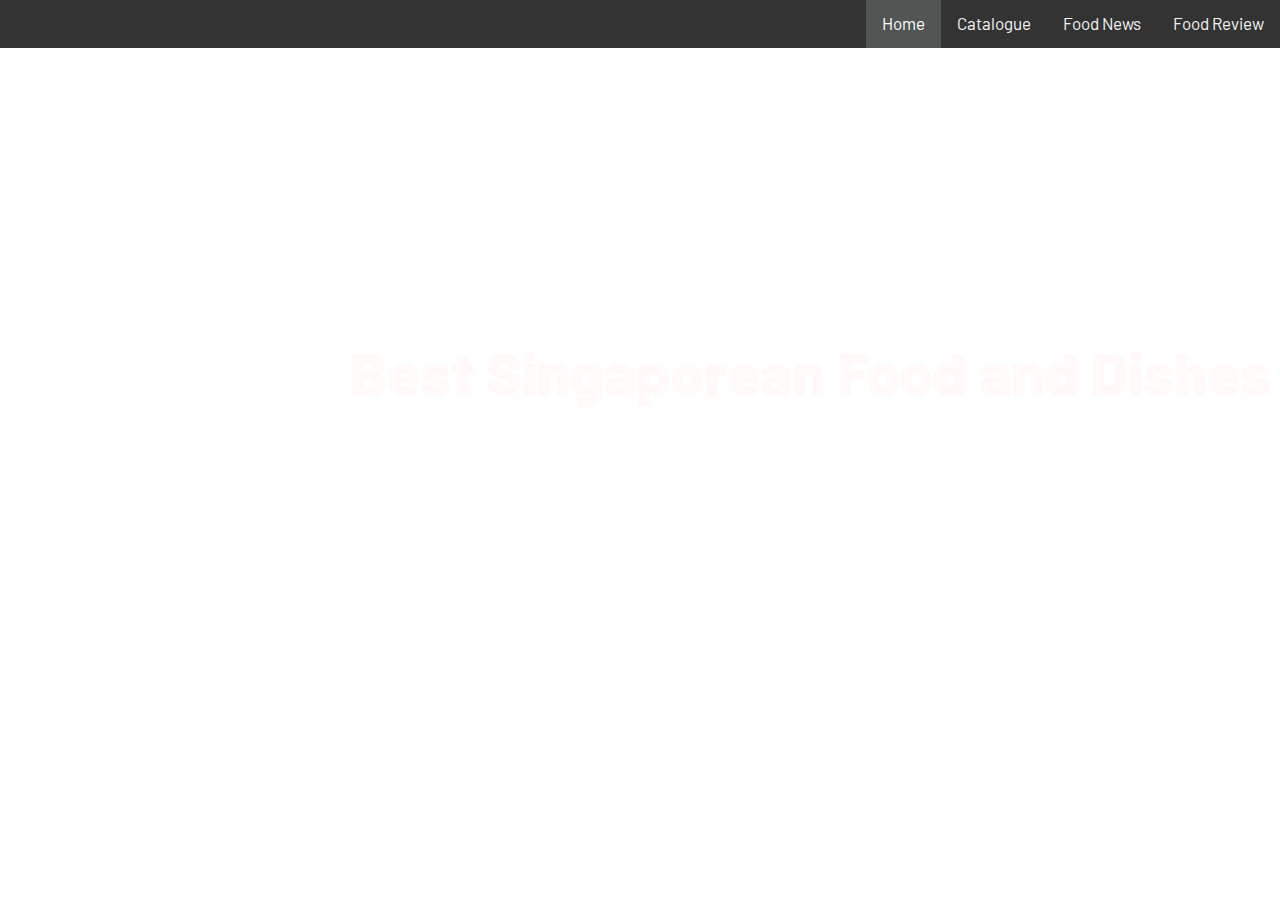
<file: index.html>
<!DOCTYPE html>
<html>
    <head>
        <link href="normalize.css" rel="stylesheet" type="text/css" />
        <link href="style.css" rel="stylesheet" type="text/css" />
        <script src="script.js"></script>
        <style>
            @import url('https://fonts.googleapis.com/css2?family=Barlow:wght@200&display=swap');
            .navigation{
                font-family: 'Barlow', sans-serif;
                color: white;
            }
            #heading{
                font-family: 'Barlow', sans-serif;
                color: rgb(255, 249, 249);
                font-size: 30px;
                font-weight: bold;
                padding-left: 350px;
                padding-top: 250px;
            }
            </style>
    </head>
    <body>
        <div class="navigation"> 
        <a href="food review.html">Food Review</a>
        <a href="Food news.html">Food News</a>
        <a href="Catalogue.html">Catalogue</a>
        <a class="active" href="index.html" >Home</a>

    </div>
    <div id="heading">
    <h1><b> Best Singaporean Food and Dishes </b></h1>
    </div>
    <div id="background-video">
        <video autoplay muted loop class="background-video">
          <source src="C:\Users\junhui\Downloads\ID\images\Mainpg video.mp4" type="video/mp4" >
        </video>
    </div>
    </body>
</html>
</file>
<file: style.css>
.navigation {
    background-color: #333;
    max-width: 100%;
    overflow-x: hidden;
    transition: 0.4s;
  }

.navigation a {
    float: right;
    color: #f2f2f2;
    text-align: center;
    padding: 14px 16px;
    text-decoration: none;
    font-size: 17px;
}

.navigation a:hover {
    background-color: #ddd;
    color: black;
}

.navigation a.active {
    background-color: #515654;
    color: white;
}


img {
    display: inline-block;
  }

  
  .heading{
    position: relative;
    color: rgb(0, 0, 0);
    text-shadow: 1px 1px 8px rgba(255, 255, 255, 0.6);
  }
  
  .background-video {
    width: 100%;
    height: 100%;
    position: absolute;
    z-index: -1;
    top: 0;
    left: 0;
    object-fit: cover;
    filter: blur(3px);
    -webkit-filter: blur(3px);
    
  }

  .centered {
    position: absolute;
    top: 50%;
    left: 50%;
    transform: translate(-50%, -50%);
  }
  
  #Food_catalogue{
    font-family: 'Barlow', sans-serif;
    text-align: center;
    background-image: url('Singapore backgd.jpg');
    position: relative;
    padding-top: 10px;
    padding-left: 0px;
    color: rgb(0, 0, 0);
    font-size: 25px;
    }
  

body.catalogue{
  box-sizing: border-box;
   margin: 0;
   padding: 0;
}

.chickenrice_image{ 
  position: relative;
  padding-top: 100px; 
  padding-left: 30px;
  }

.chickenrice_text{
  position: absolute;
  margin-left: 80px;
  top: 33%;
  font-family: 'Barlow', sans-serif;
  font-size: 15px;
  padding-left:470px;
  padding-top: -60px
}



.button {
  padding: 15px 25px;
  font-size: 20px;
  text-align: center;
  cursor: pointer;
  outline: none;
  color: #fff;
  background-color: #3e3e3e;
  border: none;
  border-radius: 13px;
  box-shadow: 0 9px #999;
}

.button:hover {background-color: #606160}

.button:active {
  background-color: #343434;
  box-shadow: 0 5px #666;
  transform: translateY(4px);
}
.chillicrab_image{ 
  position: relative;
  padding-top: 100px; 
  padding-left: 30px;
  }

.chillicrab_text{
  position: absolute;
  margin-left: 80px;
  top: 33%;
  font-family: 'Barlow', sans-serif;
  font-size: 15px;
  padding-left:470px;
  padding-top: -60px
  
}

.bak_gu_teh_image{
  position: relative;
  padding-top: 100px; 
  padding-left: 30px;
  
}

.bak_gu_teh_text{
  position: absolute;
  margin-left: 100px;
  top: 33%;
  font-family: 'Barlow', sans-serif;
  font-size: 15px;
  padding-left:470px;
  padding-top: -60px
}

.char_kway_teow_image{
  position: relative;
  padding-top: 100px; 
  padding-left: 30px;
}

.char_kway_teow_text{
  position: absolute;
  margin-left: 100px;
  top: 33%;
  font-family: 'Barlow', sans-serif;
  font-size: 15px;
  padding-left:470px;
  padding-top: -60px

}

.bak_chor_mee_image{
  position: relative;
  padding-top: 100px; 
  padding-left: 30px;
}

.bak_chor_mee_text{
  position: absolute;
  margin-left: 100px;
  top: 33%;
  font-family: 'Barlow', sans-serif;
  font-size: 15px;
  padding-left:470px;
  padding-top: -60px

}

.mala_image{
  position: relative;
  padding-top: 100px; 
  padding-left: 30px;
}

.mala_text{
  position: absolute;
  margin-left: 100px;
  top: 33%;
  font-family: 'Barlow', sans-serif;
  font-size: 15px;
  padding-left:470px;
  padding-top: -60px

}

.hokkien_mee_image{
  position: relative;
  padding-top: 100px; 
  padding-left: 30px;
}

.hokkien_mee_text{
  position: absolute;
  margin-left: 100px;
  top: 33%;
  font-family: 'Barlow', sans-serif;
  font-size: 15px;
  padding-left:470px;
  padding-top: -60px

}

.ban_mian_image{
  position: relative;
  padding-top: 100px; 
  padding-left: 30px;
}

.ban_mian_text{
  position: absolute;
  margin-left: 100px;
  top: 33%;
  font-family: 'Barlow', sans-serif;
  font-size: 15px;
  padding-left:470px;
  padding-top: -60px

}


.nasi_lemak_image{
  position: relative;
  padding-top: 100px; 
  padding-left: 30px;
}

.nasi_lemak_text{
  position: absolute;
  margin-left: 100px;
  top: 33%;
  font-family: 'Barlow', sans-serif;
  font-size: 15px;
  padding-left:470px;
  padding-top: -60px

}

.Ice-cream_sandwich_image{
  position: relative;
  padding-top: 100px; 
  padding-left: 30px;
}

.Ice-cream_sandwich_text{
  position: absolute;
  margin-left: 100px;
  top: 33%;
  font-family: 'Barlow', sans-serif;
  font-size: 15px;
  padding-left:470px;
  padding-top: -60px

}




#Food_news{
  font-family: 'Barlow', sans-serif;
  text-align: center;
  background-image: url('Singapore backgd.jpg');
  position: relative;
  padding-top: 10px;
  padding-left: 0px;
  color: rgb(255, 255, 255);
  font-size: 25px;
  }


.Food_news{
  background-color: #414141;
}

.column {
  float: left;
  width: 32.6%;
  padding: 5px;
}
.row::after {
  content: "";
  clear: both;
  display: table;
}

.Equate_Coffee_heading:link{
  color: rgb(255, 255, 255);
  background-color: transparent;
  text-decoration: none;
  font-size: 23px;
  text-align: center;
  font-family: 'Noto Serif', serif;
  margin-left: 200px;
 
  
}
.Equate_Coffee_heading:visited {
  color: #ffffff;
  background-color: transparent;
  text-decoration: none;
}
.Equate_Coffee_heading:hover {
  color: rgb(255, 255, 255);
  background-color: transparent;
  text-decoration: underline;
}
.Equate_Coffee_heading:active {
  color: rgb(76, 129, 197);
  background-color: transparent;
  text-decoration: underline;
}

.Equate_Coffee_text{
  color:rgb(255, 255, 255);
  font-size: 25px;
  text-align: center;
  font-family: 'Barlow', sans-serif;
  font-weight: bold;
}

.Equate_Coffee_date{
  color:rgb(255, 255, 255);
  font-family: 'Barlow', sans-serif;
  text-align: left;
  font-size: 19px;
}

.Gloria-jeans_coffees_heading:link{
  color: rgb(255, 255, 255);
  background-color: transparent;
  text-decoration: none;
  font-size: 23px;
  text-align: center;
  font-family: 'Noto Serif', serif;
  margin-left: 200px;
}

.Gloria-jeans_coffees_heading:visited {
  color: #ffffff;
  background-color: transparent;
  text-decoration: none;
}
.Gloria-jeans_coffees_heading:hover {
  color: rgb(255, 255, 255);
  background-color: transparent;
  text-decoration: underline;
}
.Gloria-jeans_coffees_heading:active {
  color: rgb(76, 129, 197);
  background-color: transparent;
  text-decoration: underline;
}

.Gloria-jeans_coffees_text{
  color:rgb(255, 255, 255);
  font-size: 25px;
  text-align: center;
  font-family: 'Barlow', sans-serif;
  font-weight: bold;
}

.Gloria-jeans_coffees_date{
  color:rgb(255, 255, 255);
  font-family: 'Barlow', sans-serif;
  text-align: left;
  font-size: 19px;
}
  

.Surrey_Hills_Grocer_heading:link{
  color: rgb(255, 255, 255);
  background-color: transparent;
  text-decoration: none;
  font-size: 23px;
  text-align: center;
  font-family: 'Noto Serif', serif;
  margin-left: 200px;
}

.Surrey_Hills_Grocer_heading:visited {
  color: #ffffff;
  background-color: transparent;
  text-decoration: none;
}
.Surrey_Hills_Grocer_heading:hover {
  color: rgb(255, 255, 255);
  background-color: transparent;
  text-decoration: underline;
}
.Surrey_Hills_Grocer_heading:active {
  color: rgb(76, 129, 197);
  background-color: transparent;
  text-decoration: underline;
}

.Surrey_Hills_Grocer_text{
  color:rgb(255, 255, 255);
  font-size: 25px;
  text-align: center;
  font-family: 'Barlow', sans-serif;
  font-weight: bold;
}

.Surrey_Hills_Grocer_date{
  color:rgb(255, 255, 255);
  font-family: 'Barlow', sans-serif;
  text-align: left;
  font-size: 19px;
}


.Roast_paradise_heading:link{
  color: rgb(255, 255, 255);
  background-color: transparent;
  text-decoration: none;
  font-size: 23px;
  text-align: center;
  font-family: 'Noto Serif', serif;
  margin-left: 200px;
}

.Roast_paradise_heading:visited {
  color: #ffffff;
  background-color: transparent;
  text-decoration: none;
}
.Roast_paradise_heading:hover {
  color: rgb(255, 247, 247);
  background-color: transparent;
  text-decoration: underline;
}
.Roast_paradise_heading:active {
  color: rgb(76, 129, 197);
  background-color: transparent;
  text-decoration: underline;
}

.Roast_paradise_text{
  color:rgb(255, 254, 254);
  font-size: 25px;
  text-align: center;
  font-family: 'Barlow', sans-serif;
  font-weight: bold;
}

.Roast_paradise_date{
  color:rgb(255, 255, 255);
  font-family: 'Barlow', sans-serif;
  text-align: left;
  font-size: 19px;
}


.seven_cafe_heading:link{
  color: rgb(255, 255, 255);
  background-color: transparent;
  text-decoration: none;
  font-size: 23px;
  text-align: center;
  font-family: 'Noto Serif', serif;
  margin-left: 200px;
}

.seven_cafe_heading:visited {
  color: #ffffff;
  background-color: transparent;
  text-decoration: none;
}
.seven_cafe_heading:hover {
  color: rgb(255, 255, 255);
  background-color: transparent;
  text-decoration: underline;
}
.seven_cafe_heading:active {
  color: rgb(76, 129, 197);
  background-color: transparent;
  text-decoration: underline;
}

.seven_cafe_text{
  color:rgb(255, 255, 255);
  font-size: 25px;
  text-align: center;
  font-family: 'Barlow', sans-serif;
  font-weight: bold;
}

.seven_cafe_date{
  color:rgb(255, 255, 255);
  font-family: 'Barlow', sans-serif;
  text-align: left;
  font-size: 19px;
}


.Mr_ramen_heading:link{
  color: rgb(255, 255, 255);
  background-color: transparent;
  text-decoration: none;
  font-size: 23px;
  text-align: center;
  font-family: 'Noto Serif', serif;
  margin-left: 200px;
}

.Mr_ramen_heading:visited {
  color: #ffffff;
  background-color: transparent;
  text-decoration: none;
}
.Mr_ramen_heading:hover {
  color: rgb(255, 255, 255);
  background-color: transparent;
  text-decoration: underline;
}
.Mr_ramen_heading:active {
  color: rgb(76, 129, 197);
  background-color: transparent;
  text-decoration: underline;
}

.Mr_ramen_text{
  color:rgb(255, 255, 255);
  font-size: 25px;
  text-align: center;
  font-family: 'Barlow', sans-serif;
  font-weight: bold;
}

.Mr_ramen_date{
  color:rgb(255, 255, 255);
  font-family: 'Barlow', sans-serif;
  text-align: left;
  font-size: 19px;
}

.Oh_my_cow_heading:link{
  color: rgb(255, 255, 255);
  background-color: transparent;
  text-decoration: none;
  font-size: 23px;
  text-align: center;
  font-family: 'Noto Serif', serif;
  margin-left: 200px;
}

.Oh_my_cow_heading:visited {
  color: #ffffff;
  background-color: transparent;
  text-decoration: none;
}
.Oh_my_cow_heading:hover {
  color: rgb(255, 255, 255);
  background-color: transparent;
  text-decoration: underline;
}
.Oh_my_cow_heading:active {
  color: rgb(76, 129, 197);
  background-color: transparent;
  text-decoration: underline;
}

.Oh_my_cow_text{
  color:rgb(255, 255, 255);
  font-size: 25px;
  text-align: center;
  font-family: 'Barlow', sans-serif;
  font-weight: bold;
}

.Oh_my_cow_date{
  color:rgb(255, 255, 255);
  font-family: 'Barlow', sans-serif;
  text-align: left;
  font-size: 19px;
}

.Bangkok_jam_heading:link{
  color: rgb(255, 255, 255);
  background-color: transparent;
  text-decoration: none;
  font-size: 23px;
  text-align: center;
  font-family: 'Noto Serif', serif;
  margin-left: 200px;
}

.Bangkok_jam_heading:visited {
  color: #ffffff;
  background-color: transparent;
  text-decoration: none;
}
.Bangkok_jam_heading:hover {
  color: rgb(255, 255, 255);
  background-color: transparent;
  text-decoration: underline;
}
.Bangkok_jam_heading:active {
  color: rgb(76, 129, 197);
  background-color: transparent;
  text-decoration: underline;
}

.Bangkok_jam_text{
  color:rgb(255, 255, 255);
  font-size: 25px;
  text-align: center;
  font-family: 'Barlow', sans-serif;
  font-weight: bold;
}

.Bangkok_jam_date{
  color:rgb(255, 255, 255);
  font-family: 'Barlow', sans-serif;
  text-align: left;
  font-size: 19px;
}


.Ding_Gua_Gua_heading:link{
  color: rgb(255, 255, 255);
  background-color: transparent;
  text-decoration: none;
  font-size: 23px;
  text-align: center;
  font-family: 'Noto Serif', serif;
  margin-left: 200px;
}

.Ding_Gua_Gua_heading:visited {
  color: #ffffff;
  background-color: transparent;
  text-decoration: none;
}
.Ding_Gua_Gua_heading:hover {
  color: rgb(255, 255, 255);
  background-color: transparent;
  text-decoration: underline;
}
.Ding_Gua_Gua_heading:active {
  color: rgb(76, 129, 197);
  background-color: transparent;
  text-decoration: underline;
}

.Ding_Gua_Gua_text{
  color:rgb(255, 255, 255);
  font-size: 25px;
  text-align: center;
  font-family: 'Barlow', sans-serif;
  font-weight: bold;
}

.Ding_Gua_Gua_date{
  color:rgb(255, 255, 255);
  font-family: 'Barlow', sans-serif;
  text-align: left;
  font-size: 19px;
}

.Pang_hakka_noodle_heading:link{
  color: rgb(255, 255, 255);
  background-color: transparent;
  text-decoration: none;
  font-size: 23px;
  text-align: center;
  font-family: 'Noto Serif', serif;
  margin-left: 200px;
}

.Pang_hakka_noodle_heading:visited {
  color: #ffffff;
  background-color: transparent;
  text-decoration: none;
}
.Pang_hakka_noodle_heading:hover {
  color: rgb(255, 255, 255);
  background-color: transparent;
  text-decoration: underline;
}
.Pang_hakka_noodle_heading:active {
  color: rgb(76, 129, 197);
  background-color: transparent;
  text-decoration: underline;
}

.Pang_hakka_noodle_text{
  color:rgb(255, 255, 255);
  font-size: 25px;
  text-align: center;
  font-family: 'Barlow', sans-serif;
  font-weight: bold;
}

.Pang_hakka_noodle_date{
  color:rgb(255, 255, 255);
  font-family: 'Barlow', sans-serif;
  text-align: left;
  font-size: 19px;
}


#food_reviews{
  font-family: 'Barlow', sans-serif;
  text-align: center;
  position: relative;
  padding-top: 10px;
  padding-left: 0px;
  padding-bottom: 10px;
  color: rgb(0, 0, 0);
  font-size: 25px;
  background-color: #a18a76;
  }


.food_reviews{
  background-color: #d8bba1;
}

#Hawker_centres{
  font-family: 'Barlow', sans-serif;
  font-size: 35px;
  color:#333;
  padding-left: 60px;
  font-weight: bold;
  background-color: #837162;
  padding-top: 20px;
  padding-bottom: 20px
}

.Adam_road {
  position: relative;
  width: 50%;

}
.Adam_road_image {
  opacity: 1;
  display: block;
  width: 100%;
  height: auto;
  transition: .5s ease;
  backface-visibility: hidden;
  
}

.middle {
  transition: .5s ease;
  opacity: 0;
  position: absolute;
  top: 50%;
  left: 50%;
  transform: translate(-50%, -50%);
  -ms-transform: translate(-50%, -50%);
  text-align: center;
}

.Adam_road:hover .Adam_road_image {
  opacity: 0.3;
}

.Adam_road:hover .middle {
  opacity: 1;
}


.Adam_road_link {
  background-color: #3e3e3e;
  color: rgb(255, 255, 255);
  font-size: 16px;
  padding: 16px 32px;
}



.Amoy_street {
  position: relative;
  width: 50%;
  
}

.Amoy_street_image {
  opacity: 1;
  display: block;
  width: 100%;
  height: auto;
  transition: .5s ease;
  backface-visibility: hidden;
  
}

.middle {
  transition: .5s ease;
  opacity: 0;
  position: absolute;
  top: 50%;
  left: 50%;
  transform: translate(-50%, -50%);
  -ms-transform: translate(-50%, -50%);
  text-align: center;
}

.Amoy_street:hover .Amoy_street_image {
  opacity: 0.3;
}

.Amoy_street:hover .middle {
  opacity: 1;
}

.Amoy_street_link {
  background-color: #3e3e3e;
  color: white;
  font-size: 16px;
  padding: 16px 32px;
}



.Newton {
  position: relative;
  width: 50%;
  padding-left: 0px;
  padding-right: 0px;
  margin-left: 0;
  margin-right: 0;
  left:750px;
  bottom:750px;
  
}

.Newton_image {
  opacity: 1;
  display: block;
  width: 100%;
  height: auto;
  transition: .5s ease;
  backface-visibility: hidden;
  margin-right:0px
  
}

.middle {
  transition: .5s ease;
  opacity: 0;
  position: absolute;
  top: 50%;
  left: 50%;
  transform: translate(-50%, -50%);
  -ms-transform: translate(-50%, -50%);
  text-align: center;
}

.Newton:hover .Newton_image {
  opacity: 0.3;
}

.Newton:hover .middle {
  opacity: 1;
}

.Newton_link {
  background-color: #3e3e3e;
  color: white;
  font-size: 16px;
  padding: 16px 32px;
}




.Old_airport {
  position: relative;
  width: 50%;
  padding-left: 0px;
  padding-right: 0px;
  margin-left: 0;
  margin-right: 0;
  left:750px;
  bottom:750px
}

.Old_airport_image {
  opacity: 1;
  display: block;
  width: 100%;
  height: auto;
  transition: .5s ease;
  backface-visibility: hidden;
  
}

.middle {
  transition: .5s ease;
  opacity: 0;
  position: absolute;
  top: 50%;
  left: 50%;
  transform: translate(-50%, -50%);
  -ms-transform: translate(-50%, -50%);
  text-align: center;
}

.Old_airport:hover .Old_airport_image {
  opacity: 0.3;
}

.Old_airport:hover .middle {
  opacity: 1;
}

.Old_airport_link {
  background-color: #3e3e3e;
  color: rgb(255, 255, 255);
  font-size: 16px;
  padding: 16px 32px;
}




#restaurants{
  font-family: 'Barlow', sans-serif;
  font-size: 35px;
  color:#333;
  padding-left: 60px;
  font-weight: bold;
  background-color: #837162;
  padding-top: 20px;
  padding-bottom: 20px
}

.Sonder {
  position: relative;
  width: 50%;

}
.Sonder_image {
  opacity: 1;
  display: block;
  width: 100%;
  height: auto;
  transition: .5s ease;
  backface-visibility: hidden;
  
}

.middle {
  transition: .5s ease;
  opacity: 0;
  position: absolute;
  top: 50%;
  left: 50%;
  transform: translate(-50%, -50%);
  -ms-transform: translate(-50%, -50%);
  text-align: center;
}

.Sonder:hover .Sonder_image {
  opacity: 0.3;
}

.Sonder:hover .middle {
  opacity: 1;
}


.Sonder_link {
  background-color: #3e3e3e;
  color: rgb(255, 255, 255);
  font-size: 16px;
  padding: 16px 32px;
}




.Anju {
  position: relative;
  width: 50%;

}
.Anju_image {
  opacity: 1;
  display: block;
  width: 100%;
  height: auto;
  transition: .5s ease;
  backface-visibility: hidden;
  
}

.middle {
  transition: .5s ease;
  opacity: 0;
  position: absolute;
  top: 50%;
  left: 50%;
  transform: translate(-50%, -50%);
  -ms-transform: translate(-50%, -50%);
  text-align: center;
}

.Anju:hover .Anju_image {
  opacity: 0.3;
}

.Anju:hover .middle {
  opacity: 1;
}


.Anju_link {
  background-color: #3e3e3e;
  color: rgb(255, 255, 255);
  font-size: 16px;
  padding: 16px 32px;
}




.osteria_mozza {
  position: relative;
  width: 50%;
  padding-left: 0px;
  padding-right: 0px;
  margin-left: 0;
  margin-right: 0;
  left:750px;
  bottom:950px;
  
}

.osteria_mozza_image {
  opacity: 1;
  display: block;
  width: 100%;
  height: auto;
  transition: .5s ease;
  backface-visibility: hidden;
  margin-right:0px
  
}

.middle {
  transition: .5s ease;
  opacity: 0;
  position: absolute;
  top: 50%;
  left: 50%;
  transform: translate(-50%, -50%);
  -ms-transform: translate(-50%, -50%);
  text-align: center;
}

.osteria_mozza:hover .osteria_mozza_image {
  opacity: 0.3;
}

.osteria_mozza:hover .middle {
  opacity: 1;
}

.osteria_mozza_link {
  background-color: #3e3e3e;
  color: white;
  font-size: 16px;
  padding: 16px 32px;
}


.revolver {
  position: relative;
  width: 50%;
  padding-left: 0px;
  padding-right: 0px;
  margin-left: 0;
  margin-right: 0;
  left:750px;
  bottom:960px
}

.revolver_image {
  opacity: 1;
  display: block;
  width: 100%;
  height: auto;
  transition: .5s ease;
  backface-visibility: hidden;
  
}

.middle {
  transition: .5s ease;
  opacity: 0;
  position: absolute;
  top: 50%;
  left: 50%;
  transform: translate(-50%, -50%);
  -ms-transform: translate(-50%, -50%);
  text-align: center;
}

.revolver:hover .revolver_image {
  opacity: 0.3;
}

.revolver:hover .middle {
  opacity: 1;
}

.revolver_link {
  background-color: #3e3e3e;
  color: rgb(255, 255, 255);
  font-size: 16px;
  padding: 16px 32px;
}



#cafes{
  font-family: 'Barlow', sans-serif;
  font-size: 35px;
  color:#333;
  padding-left: 60px;
  font-weight: bold;
  background-color: #837162;
  padding-top: 20px;
  padding-bottom: 20px

}

.cultivate_cafe {
  position: relative;
  width: 50%;

}
.cultivate_cafe_image {
  opacity: 1;
  display: block;
  width: 100%;
  height: auto;
  transition: .5s ease;
  backface-visibility: hidden;
  
}

.middle {
  transition: .5s ease;
  opacity: 0;
  position: absolute;
  top: 50%;
  left: 50%;
  transform: translate(-50%, -50%);
  -ms-transform: translate(-50%, -50%);
  text-align: center;
}

.cultivate_cafe:hover .cultivate_cafe_image {
  opacity: 0.3;
}

.cultivate_cafe:hover .middle {
  opacity: 1;
}


.cultivate_cafe_link {
  background-color: #3e3e3e;
  color: rgb(255, 255, 255);
  font-size: 16px;
  padding: 16px 32px;
}


.neptune {
  position: relative;
  width: 50%;

}
.neptune_image {
  opacity: 1;
  display: block;
  width: 100%;
  height: auto;
  transition: .5s ease;
  backface-visibility: hidden;
  
}

.middle {
  transition: .5s ease;
  opacity: 0;
  position: absolute;
  top: 50%;
  left: 50%;
  transform: translate(-50%, -50%);
  -ms-transform: translate(-50%, -50%);
  text-align: center;
}

.neptune:hover .neptune_image {
  opacity: 0.3;
}

.neptune:hover .middle {
  opacity: 1;
}


.neptune_link {
  background-color: #3e3e3e;
  color: rgb(255, 255, 255);
  font-size: 16px;
  padding: 16px 32px;
}

.six_letter_brunch {
  position: relative;
  width: 50%;
  padding-left: 0px;
  padding-right: 0px;
  margin-left: 0;
  margin-right: 0;
  left:750px;
  bottom:850px;
  
}

.six_letter_brunch_image {
  opacity: 1;
  display: block;
  width: 100%;
  height: auto;
  transition: .5s ease;
  backface-visibility: hidden;
  margin-right:0px
  
}

.middle {
  transition: .5s ease;
  opacity: 0;
  position: absolute;
  top: 50%;
  left: 50%;
  transform: translate(-50%, -50%);
  -ms-transform: translate(-50%, -50%);
  text-align: center;
}

.six_letter_brunch:hover .six_letter_brunch_image {
  opacity: 0.3;
}

.six_letter_brunch:hover .middle {
  opacity: 1;
}

.six_letter_brunch_link {
  background-color: #3e3e3e;
  color: white;
  font-size: 16px;
  padding: 16px 32px;
}




.overeasy {
  position: relative;
  width: 50%;
  padding-left: 0px;
  padding-right: 0px;
  margin-left: 0;
  margin-right: 0;
  left:750px;
  bottom:960px
}

.overeasy_image {
  opacity: 1;
  display: block;
  width: 100%;
  height: auto;
  transition: .5s ease;
  backface-visibility: hidden;
  
}

.middle {
  transition: .5s ease;
  opacity: 0;
  position: absolute;
  top: 50%;
  left: 50%;
  transform: translate(-50%, -50%);
  -ms-transform: translate(-50%, -50%);
  text-align: center;
}

.overeasy:hover .revolver_image {
  opacity: 0.3;
}

.overeasy:hover .middle {
  opacity: 1;
}

.overeasy_link {
  background-color: #3e3e3e;
  color: rgb(255, 255, 255);
  font-size: 16px;
  padding: 16px 32px;
}
</file>
